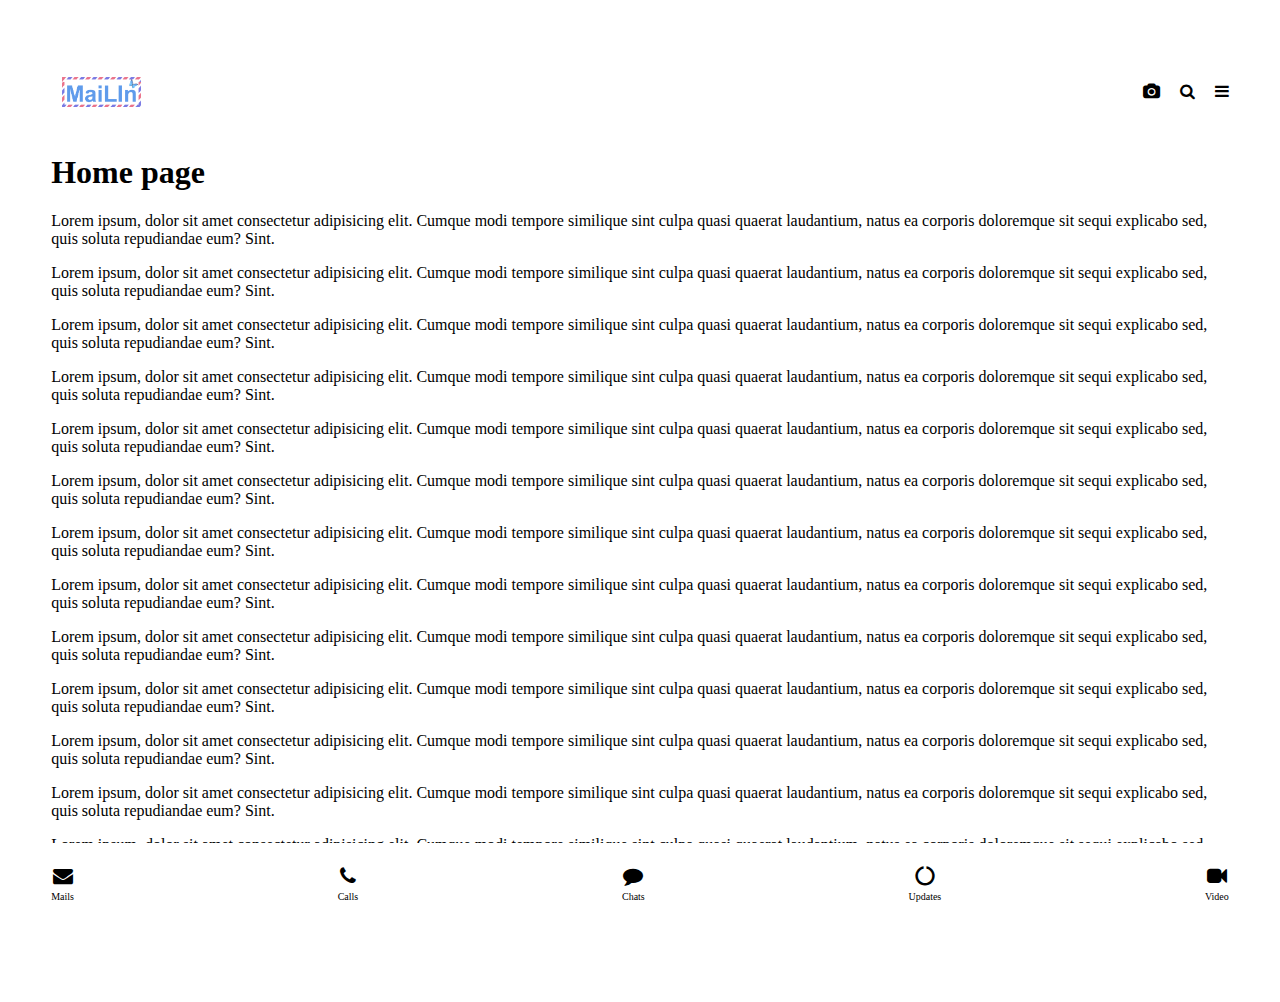
<file: full.html>
<!DOCTYPE html>
<html lang="en">
<head>
    <meta charset="UTF-8">
    <meta name="viewport" content="width=device-width, initial-scale=1.0">
    <link rel="stylesheet" href="https://cdnjs.cloudflare.com/ajax/libs/font-awesome/4.7.0/css/font-awesome.min.css">
    <link rel="stylesheet" href="res/css/style.css">
    <title>Document</title>
</head>
<body>
    <div id="app">
       <div id="head">
         <div id="logo"></div>
         <ul>
            <li><a href="javascript:void(0)" id=""><i class="fa fa-camera"></i></a></li>
            <li><a href="javascript:void(0)" id=""><i class="fa fa-search"></i></a></li>
            <li><a href="javascript:void(0)" id=""><i class="fa fa-bars"></i></a></li>
         </ul>
       </div>
       <div id="body">
            <h1>Home page</h1>
            <p>Lorem ipsum, dolor sit amet consectetur adipisicing elit. Cumque modi tempore similique sint culpa quasi quaerat laudantium, natus ea corporis doloremque sit sequi explicabo sed, quis soluta repudiandae eum? Sint.</p>
            <p>Lorem ipsum, dolor sit amet consectetur adipisicing elit. Cumque modi tempore similique sint culpa quasi quaerat laudantium, natus ea corporis doloremque sit sequi explicabo sed, quis soluta repudiandae eum? Sint.</p>
            <p>Lorem ipsum, dolor sit amet consectetur adipisicing elit. Cumque modi tempore similique sint culpa quasi quaerat laudantium, natus ea corporis doloremque sit sequi explicabo sed, quis soluta repudiandae eum? Sint.</p>
            <p>Lorem ipsum, dolor sit amet consectetur adipisicing elit. Cumque modi tempore similique sint culpa quasi quaerat laudantium, natus ea corporis doloremque sit sequi explicabo sed, quis soluta repudiandae eum? Sint.</p>
            <p>Lorem ipsum, dolor sit amet consectetur adipisicing elit. Cumque modi tempore similique sint culpa quasi quaerat laudantium, natus ea corporis doloremque sit sequi explicabo sed, quis soluta repudiandae eum? Sint.</p>
            <p>Lorem ipsum, dolor sit amet consectetur adipisicing elit. Cumque modi tempore similique sint culpa quasi quaerat laudantium, natus ea corporis doloremque sit sequi explicabo sed, quis soluta repudiandae eum? Sint.</p>
            <p>Lorem ipsum, dolor sit amet consectetur adipisicing elit. Cumque modi tempore similique sint culpa quasi quaerat laudantium, natus ea corporis doloremque sit sequi explicabo sed, quis soluta repudiandae eum? Sint.</p>
            <p>Lorem ipsum, dolor sit amet consectetur adipisicing elit. Cumque modi tempore similique sint culpa quasi quaerat laudantium, natus ea corporis doloremque sit sequi explicabo sed, quis soluta repudiandae eum? Sint.</p>
            <p>Lorem ipsum, dolor sit amet consectetur adipisicing elit. Cumque modi tempore similique sint culpa quasi quaerat laudantium, natus ea corporis doloremque sit sequi explicabo sed, quis soluta repudiandae eum? Sint.</p>
            <p>Lorem ipsum, dolor sit amet consectetur adipisicing elit. Cumque modi tempore similique sint culpa quasi quaerat laudantium, natus ea corporis doloremque sit sequi explicabo sed, quis soluta repudiandae eum? Sint.</p>
            <p>Lorem ipsum, dolor sit amet consectetur adipisicing elit. Cumque modi tempore similique sint culpa quasi quaerat laudantium, natus ea corporis doloremque sit sequi explicabo sed, quis soluta repudiandae eum? Sint.</p>
            <p>Lorem ipsum, dolor sit amet consectetur adipisicing elit. Cumque modi tempore similique sint culpa quasi quaerat laudantium, natus ea corporis doloremque sit sequi explicabo sed, quis soluta repudiandae eum? Sint.</p>
            <p>Lorem ipsum, dolor sit amet consectetur adipisicing elit. Cumque modi tempore similique sint culpa quasi quaerat laudantium, natus ea corporis doloremque sit sequi explicabo sed, quis soluta repudiandae eum? Sint.</p>
       </div>
       <div id="footer">
          <ul>
            <li>
                <a href="mail.html">
                    <i class="fa fa-envelope"></i>
                    <span>Mails</span>
                </a>
            </li>
            <li>
                <a href="calls.html">
                    <i class="fa fa-phone"></i>
                    <span>Calls</span>
                </a>
            </li>
            <li>
                <a href="chat.html">
                    <i class="fa fa-comment"></i>
                    <span>Chats</span>
                </a>
            </li>
            <li>
                <a href="update.html">
                    <i class="fa fa-circle-o-notch"></i>
                    <span>Updates</span>
                </a>
            </li>
            <li>
                <a href="calls.html">
                    <i class="fa fa-video-camera"></i>
                    <span>Video</span>
                </a>
            </li>
          </ul>
       </div>
    </div>
    <script src="https://ojiiis.github.io/oLoader"></script>
    <script>
       const app = oLoader();
       app.head("./global/head.html");
       app.body("./global/header.html","b");
       app.body("./global/footer.html","e");
       app.load();
    </script>
</body>
</html>
</file>
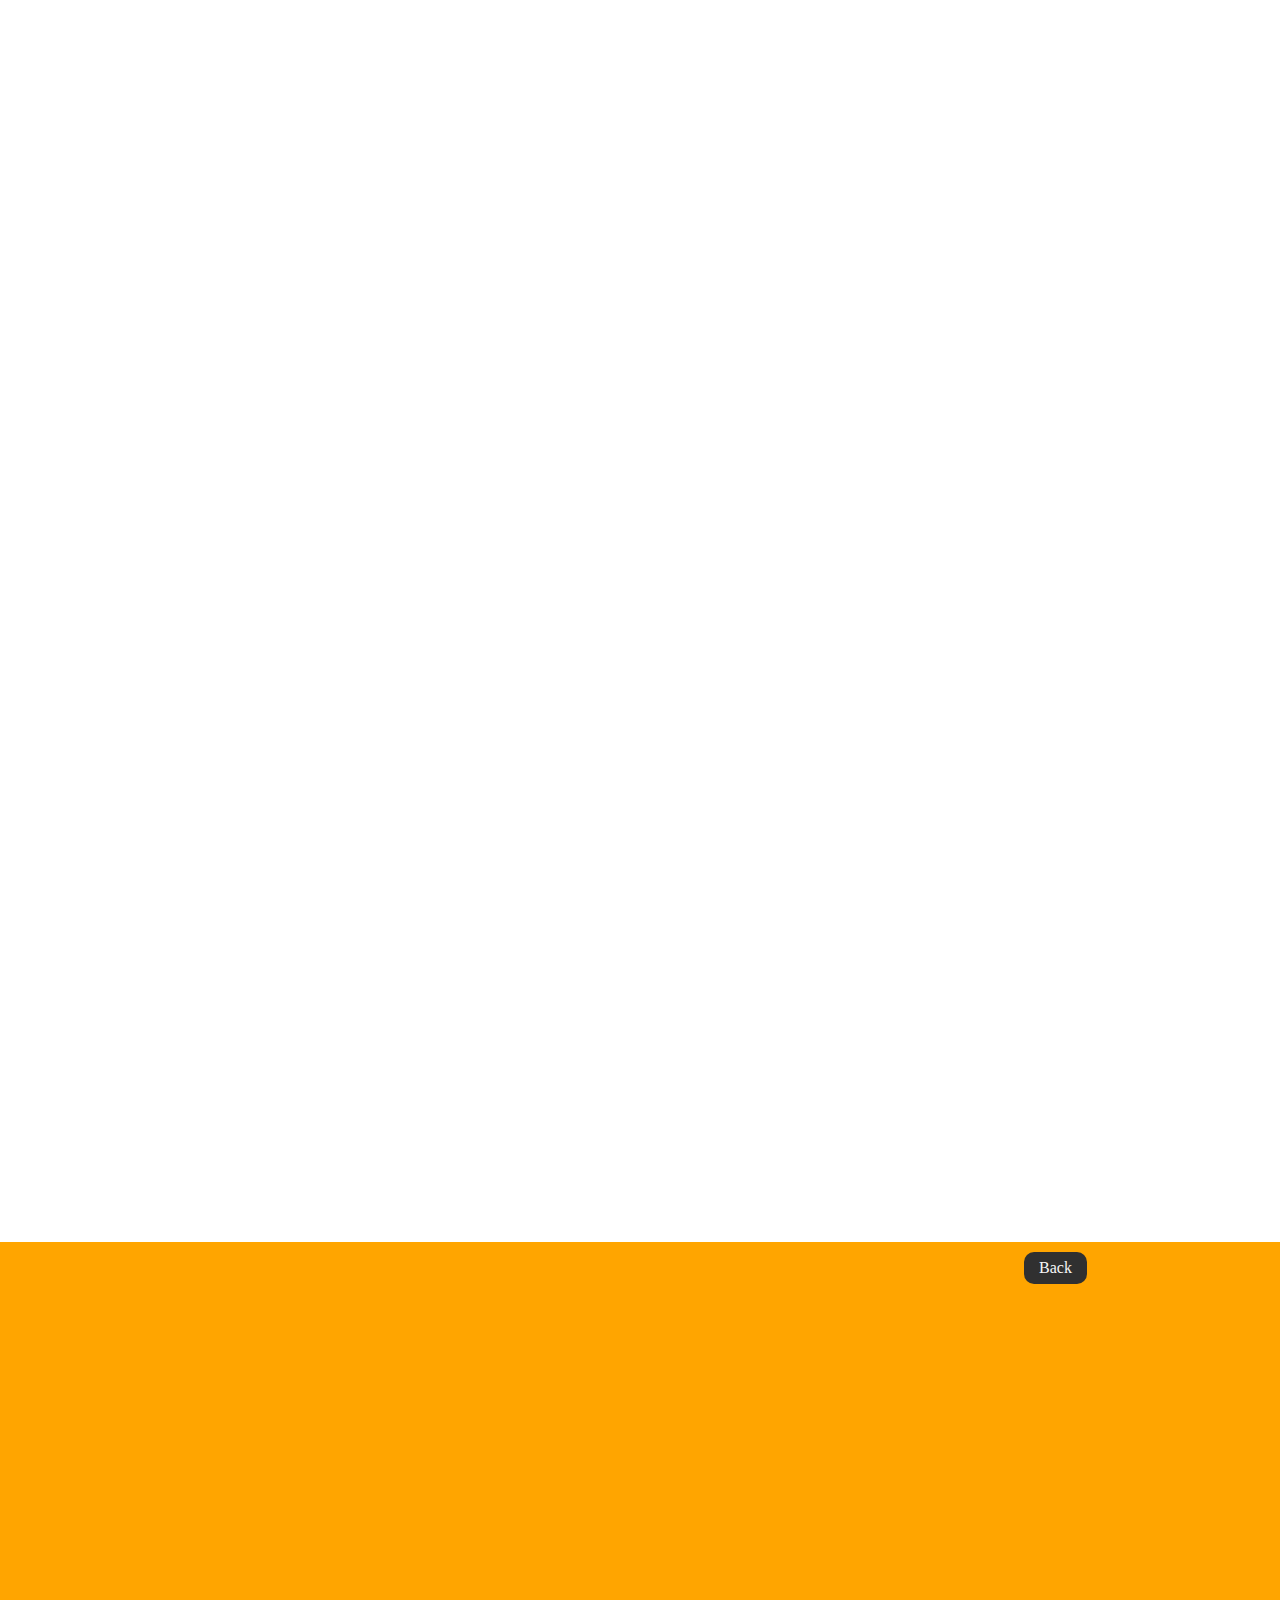
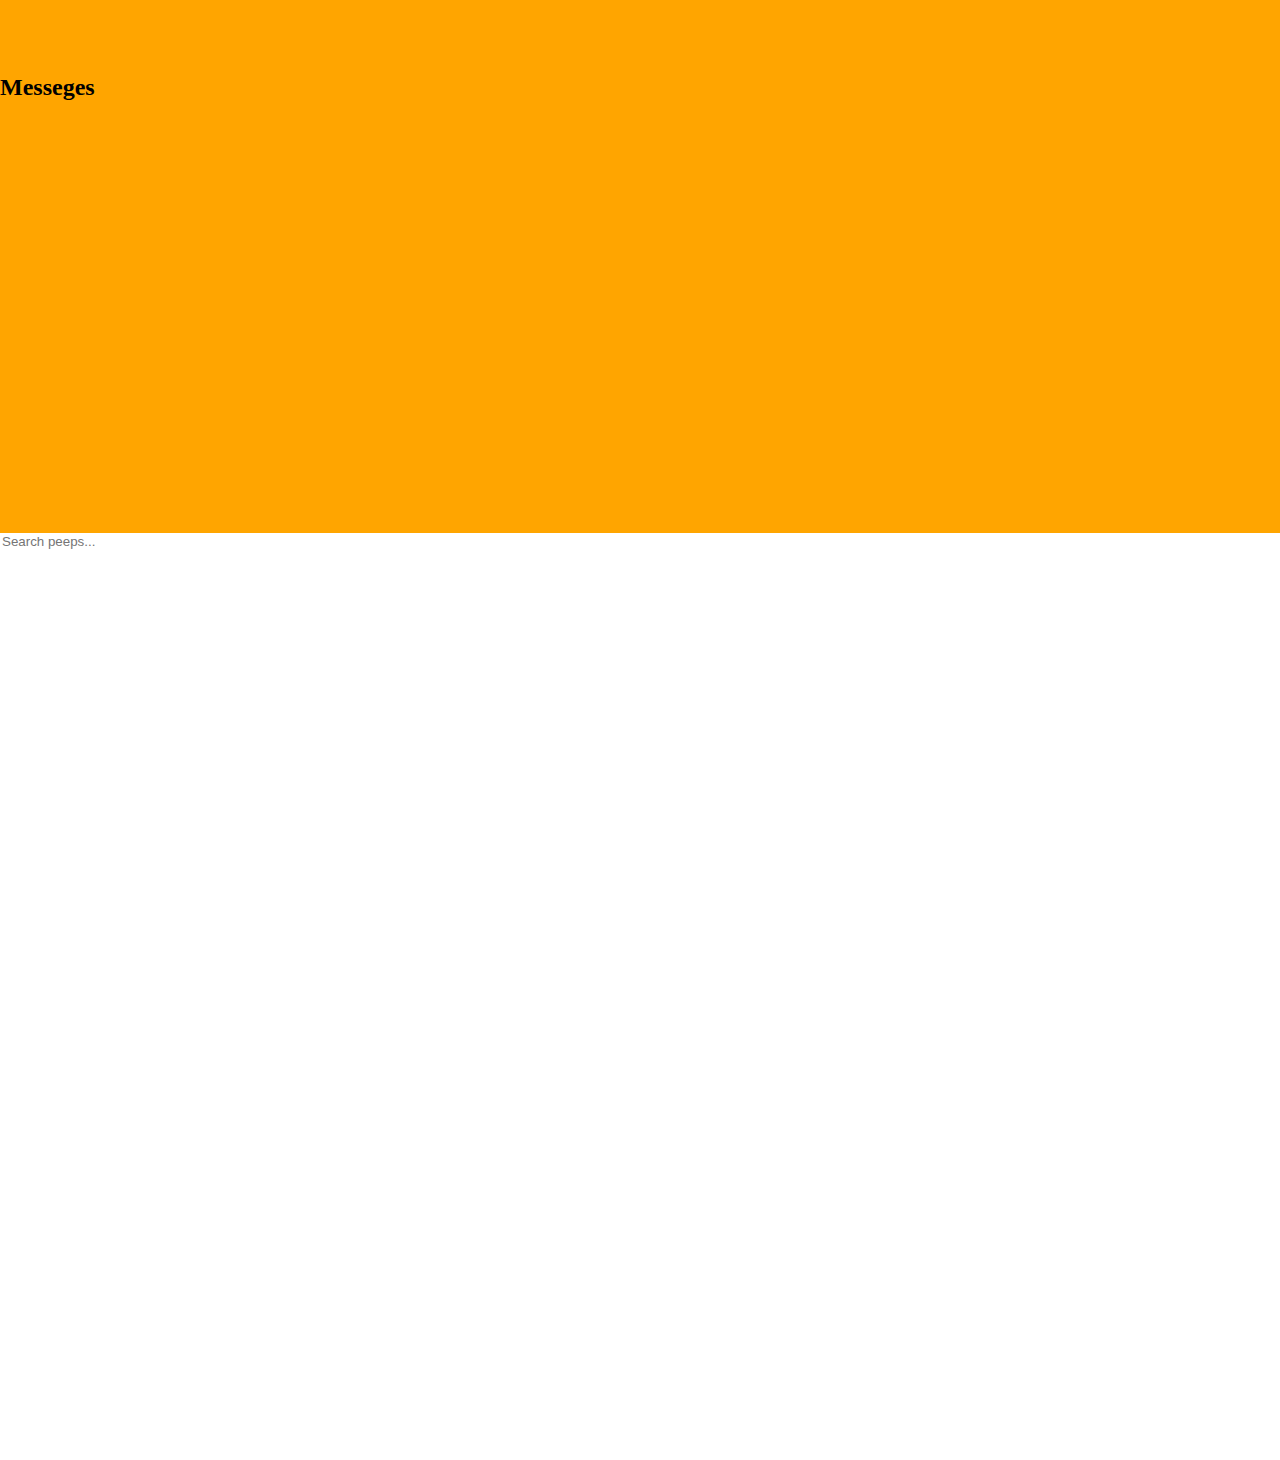
<file: home.html>
<html>
    <head>
        <meta name="viewport" content="width=device-width,initial-scale=1.0">
        <link rel="stylesheet" href="assets/css/chat.css">
    </head>
    <body>
        <div id="app">
          <div id="chat-list">
              <div id="peeps-online">
                  <div id="inner">
                
                  <div>
                      <h2>Messeges</h2>
                     
                  </div>
                    </div>
                    <a href="./">Back</a>
              </div>
              <div class="container" id="sp">
                  <input type="search" placeholder="Search peeps..." id="search-peep">
              </div>
              <div id="peep-chat-list"></div>
          </div>  
          
          
    
          
        </div>
        <script src="assets/js/chat.js"></script>
    </body>
</html>
</file>
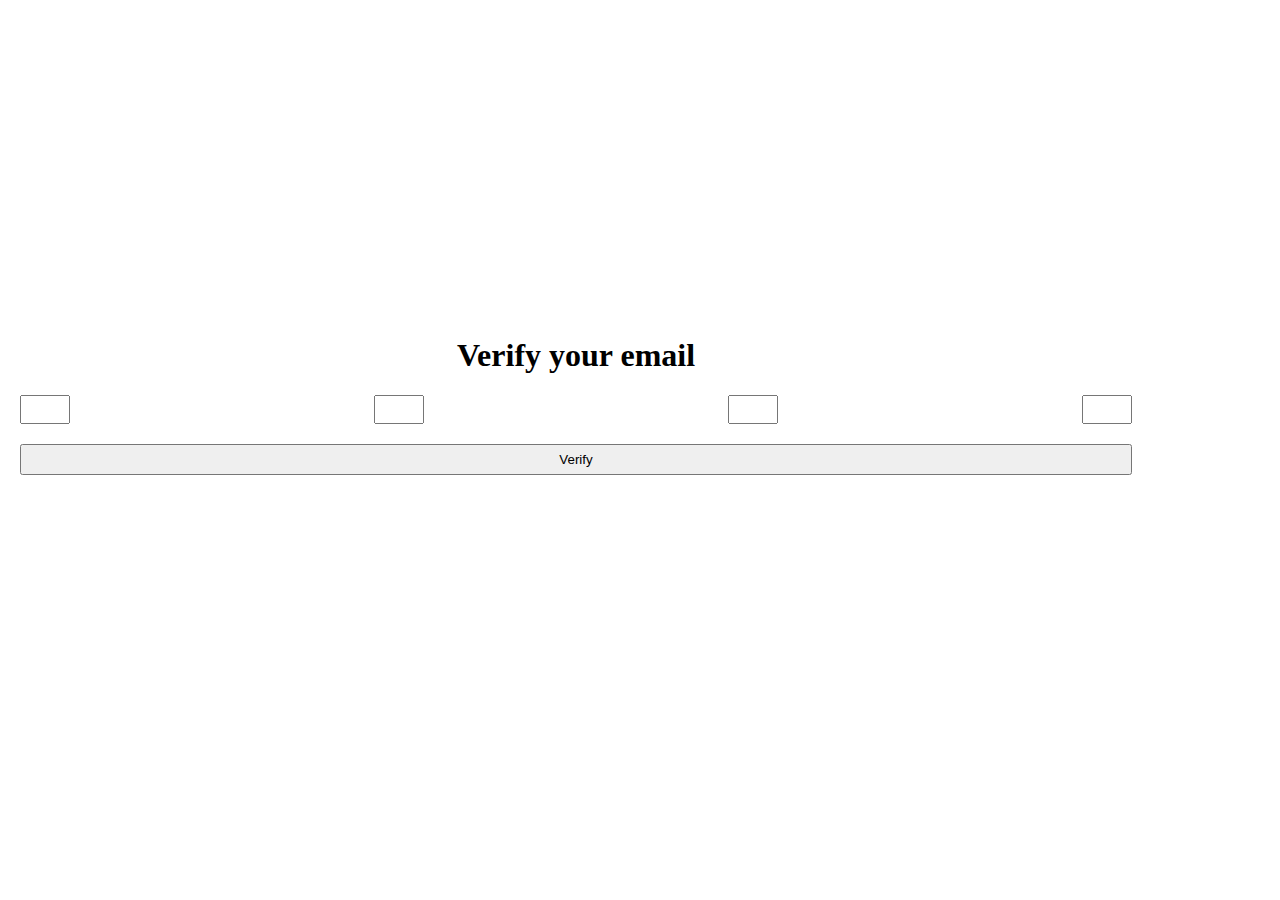
<file: verify-email.html>
<html>
    <head>
      <meta name="viewport" content="width=device-width,initial-scale=1">
      <link rel="stylesheet" href="assets/css/form-style.css">
    </head>
    <body>
        <div id="auth-simple">
            <div id="auth-simple-inner">
                <div id="auth-simple-content">
                    <h1 class="center-text">Verify your email</h1>
                    <form>
                        
                        <div class="fg otp">
                           <input type="text" maxlength="1">
                           <input type="text" maxlength="1">
                            <input type="text" maxlength="1">
                             <input type="text" maxlength="1">
                        </div>
                        
                    <div class="fg">
                            <button class="btn">Verify</button>
                    </div>
                   
                    </form>
                 
                </div>
            </div>
        </div>
        
    <script src="assets/js/form-entry.js"></script>
    </body>
</html>
</file>
<file: res/css/style.css>
body{
    margin:0;
    overflow: hidden;
    height: 100vh;
}
a{
    color:#000;
    text-decoration: none;
}
#app{
    padding:4%;
    height: 100%;
}
#head,#footer{
    height: 9%;
}
#body{
    height: 79%;
    overflow-y: auto;
}
#head{
    width: 100%;
    display:flex;
    justify-content: space-between;
    align-items: center;
}

#head ul,#footer ul{
    margin: 0;
    padding:0;
    display:flex;
    justify-content: space-between;
    align-items: center;
    height: 100%;
}
#head ul li,#footer ul li{
   list-style-type: none;
   margin: 0;
   padding:0;
}
#head ul li a{
    margin-left:20px;
 }
 #head #logo{
    background-image:url("../../res/img/logo.png");
    background-position: center;
    background-repeat: no-repeat;
    background-size: contain;
    height:30px;
    width: 100px;
 }

 #footer{
width: 100%;

 }
 #footer ul li a{
    display: flex;
    flex-direction: column;
    justify-content: center;
    align-items: center;
 }
 #footer ul li a i{
font-size:20px;
margin-bottom: 5px;
     }
     #footer ul li a span{
        font-size:10px;
             }
</file>
<file: assets/css/chat.css>
#chat-list {
     width: 100%;
     height: 100%;
     position: absolute;
     top: 0;
     left: 0;

 }

 #peeps-online {
     margin-top:97%;
     height: 99%;
     display: flex;
     background: orange;
    // background: #f7f7f7;

 }

 #peeps-online a {
     text-decoration: none;
     height: 30px;
     padding: 1px 15px;
     background: #303030;
     color: #f7f7f7;
     border: none;
     outline: 0;
     border-radius: 10px;
     display: flex;
     align-items: center;
     margin-top: 10px;

 }

 #peeps-online #inner {
     width: 80%;
     height: 100%;
     display: flex;
     flex-wrap: no-wrap;
     align-items: center;
     overflow-x: auto;
     overflow-x: auto;
 }

 #peeps-online #inner .peeps {
     width: 45px;
     height: 45px;
     background: green;
     border-radius: 50%;
     flex-shrink: 0;
     background-position: center;
     background-size: cover;
     background-repeat: no-repeat;
     margin-right: 10px;
     position: relative;
 }


 #peeps-online #inner .peeps.active {
     border: 1.5px solid #90EE90;
 }

 #peeps-online #inner .peeps.status:before {
     content: "";
     display: block;
     position: absolute;
     top: 2.5px;
     right: 2.5px;
     width: 10px;
     height: 10px;
     border-radius: 50%;
     background: #90EE90;
 }

 #peeps-online #inner .peeps.away:before {
     content: "";
     display: block;
     position: absolute;
     top: 2.5px;
     right: 2.5px;
     width: 10px;
     height: 10px;
     border-radius: 50%;
     background: #303030;
 }

 #peeps-online #inner .peeps.offline:before {
     content: "";
     display: block;
     position: absolute;
     top: 2.5px;
     right: 2.5px;
     width: 10px;
     height: 10px;
     border-radius: 50%;
     background: #ddd;
 }

 #search-peep {
     border: none;
     outline: 0;
     background: none;
     width: 100%;

 }

 #sp {
     height: 3%;
 }

 #peep-chat-list {
     height: 100%;
     width:90vw;
     background: transparent;
     overflow-y: auto;
     scroll-behavior: smooth;
     margin: 0 auto;
 }

 .pc-lister {
     display: flex;
     justify-content: space-between;
     align-items: center;
     padding: 10px;
     text-decoration: none;
     color: #303030;
 }

 .pc-lister .avi, .search-peeps  .avi{
     width: 50px;
     height: 50px;
     border-radius: 50%;
     background: orange;
     background-position: center;
     background-size: cover;
     background-repeat: no-repeat;
 }

 .pc-lister .details {
     width: 80%;

 }

 .pc-lister .details .top,
 .pc-lister .details .bottom {
     display: flex;
     justify-content: space-between;
     align-items: center;
     width: 100%;
     height: 30px;

 }

 .pc-lister .details .top h2,
 .pc-lister .details .bottom p {
     max-width: 85%;
 }

 .pc-lister .details .top h2 {
     font-size: 1.1rem;
 }

 .pc-lister .details .bottom p {
     font-size: .85rem;

 }

 .pc-lister .details .bottom span {
     display: block;
     min-width: 25px;
     height: 25px;
     background: none;
     border-radius: 25px;
     display: flex;
     justify-content: center;
     align-items: center;
     overflow: hidden;

 }

 .pc-lister .details .bottom span i {
     padding: 5px;
     width: 100%;
     height: 100%;
     background: #90EE90;
     display: flex;
     justify-content: center;
     align-items: center;
     font-size: .8rem;
 }

 .chat-board {
     width: 100%;
     height: 100%;
     position: fixed;
     left: 100%;
     top: 0;
     background: #f7f7f7;
     display: none;
     z-index: 10;

 }

 @keyframes cbi {
     from {

         left: 100%;
         display: none;
         position: fixed;

     }

     to {

         left: 0%;
         display: block;
         position: absolute;
     }
 }

 @keyframes cbo {
     from {
         left: 0%;
         display: block;
         position: absolute;



     }

     to {
         left: 100%;
         display: none;
         position: fixed;

     }
 }

 @keyframes ls {
     from {
         left: 0%;

     }

     to {
         left: -30%;
     }
 }

 @keyframes lso {
     from {

         left: -30%;
     }

     to {
         left: 0%;
     }
 }

 .chat-board {
     position: relative;
 }

 .cb-header {
     padding: 10px;

     height: 7%;
     display: flex;
     align-items: center;
     background: pink;
     position: sticky;
     left: 0;
     top: 0;
     z-index: 10;
 }

 .cb-header button {
     padding: 2px 15px;
     background: #303030;
     color: #f7f7f7;
     border: none;
     outline: 0;
     border-radius: 10px;
     margin-right: 10px;
 }

 .cb-header div {
     width: 40px;
     height: 40px;
     background: green;
     border-radius: 50%;
     margin-right: 10px;
 }

 .messsges {
     margin-top: 0%;
     padding: 0 10px;
     height: 80%;
     background: url('../../images/chatgb.webp');
     overflow-y: auto;
     position: relative;
    z-index: 1;
 }
  .messsges::after {
    content:"";
    position: fixed;
    width: 100%;
    height: 100%;
    background: #f7f7f7;
    left:0;
    top:0;
    z-index: -1;
    opacity: .8;
  }

 .input {
     height: 10%;
     padding: 0 10px;
     position: sticky;
     bottom: 0;
     left: 0;
     background: pink;
     display: flex;
     align-items: center;
     justify-content: space-between;
     z-index: 10;
 }

 .input input {
     padding: 3%;
     width: 77%;
     border-radius: 15px;
     outline: 0;
     border: none;
     margin-right: 3%;
 }

 .input button {
     padding: 3% 7%;

     border-radius: 15px;
     outline: 0;
     border: none;
     background: #303030;
     color: #f7f7f7;
 }

 .clear {

     clear: both;
 }

 .msg-card {
     position: relative;
     margin-bottom: 5px;
 }

 .msg-card p {
     padding: 10px;
     background:#ddd ;
     border-radius: 0 10px 10px 10px;
     float: right;
 }

 .msg-card span {

     display: block;
     margin-top: -10px;
     position: absolute;
    right: 0;
    font-size: 12px;
 }

 .msg-card.other p {

     float: left;
     background:pink ;
     border-radius: 10px 0 10px 10px;
 }

 .msg-card.other span {
    right: auto;
    left: 0;
 }

 .center-msg {
     padding: 5;
     text-align: center;
     color: #f7f7f7;
     background: lightgreen;
     margin: 10px 0;
     border-radius: 5px;
 }
</file>
<file: assets/css/form-style.css>
/*
    ONC8MLL3*rSc
    
    
    User “doksummz_mailin” was added to the database “doksummz_mailin”.
    */ 
     
        body{
             margin:0;
         }
          #auth-simple{
              width: 90%;
              height: 90vh;
              display: flex;
              flex-direction: column;
              justify-content: center;
          }
          #auth-simple-inner{
              min-height: 100px;
              max-height: 100%;
              overflow-y: auto;
              
          }
          #auth-simple-content{
              padding: 0 20px;
          }
          .center-text{
              text-align: center;
          }
          .btn{
              padding:6px 0;
              width:100%;
          }
          
          .fg{
              margin-bottom: 20px;
          }
          .fl{
              display: block;
              margin-bottom: 5px;
              
          }
          .fi{
              display: block;
              width: calc(100% - 22px);
              padding:5px 20px;
              outline:0;
              position: relative;
              //border:none;
          }
          .dbi{
              position: relative;
          }
        .dbi i{
            position: absolute;
            right: 20px;
            top:50%;
            transform: translate(0,-50%);
        }
        
        .fg.otp{
            display:flex;
            justify-content: space-between;
        }
           .fg.otp input{
               width: 50px;
               padding:5px;
               text-align: center;
           }
</file>
